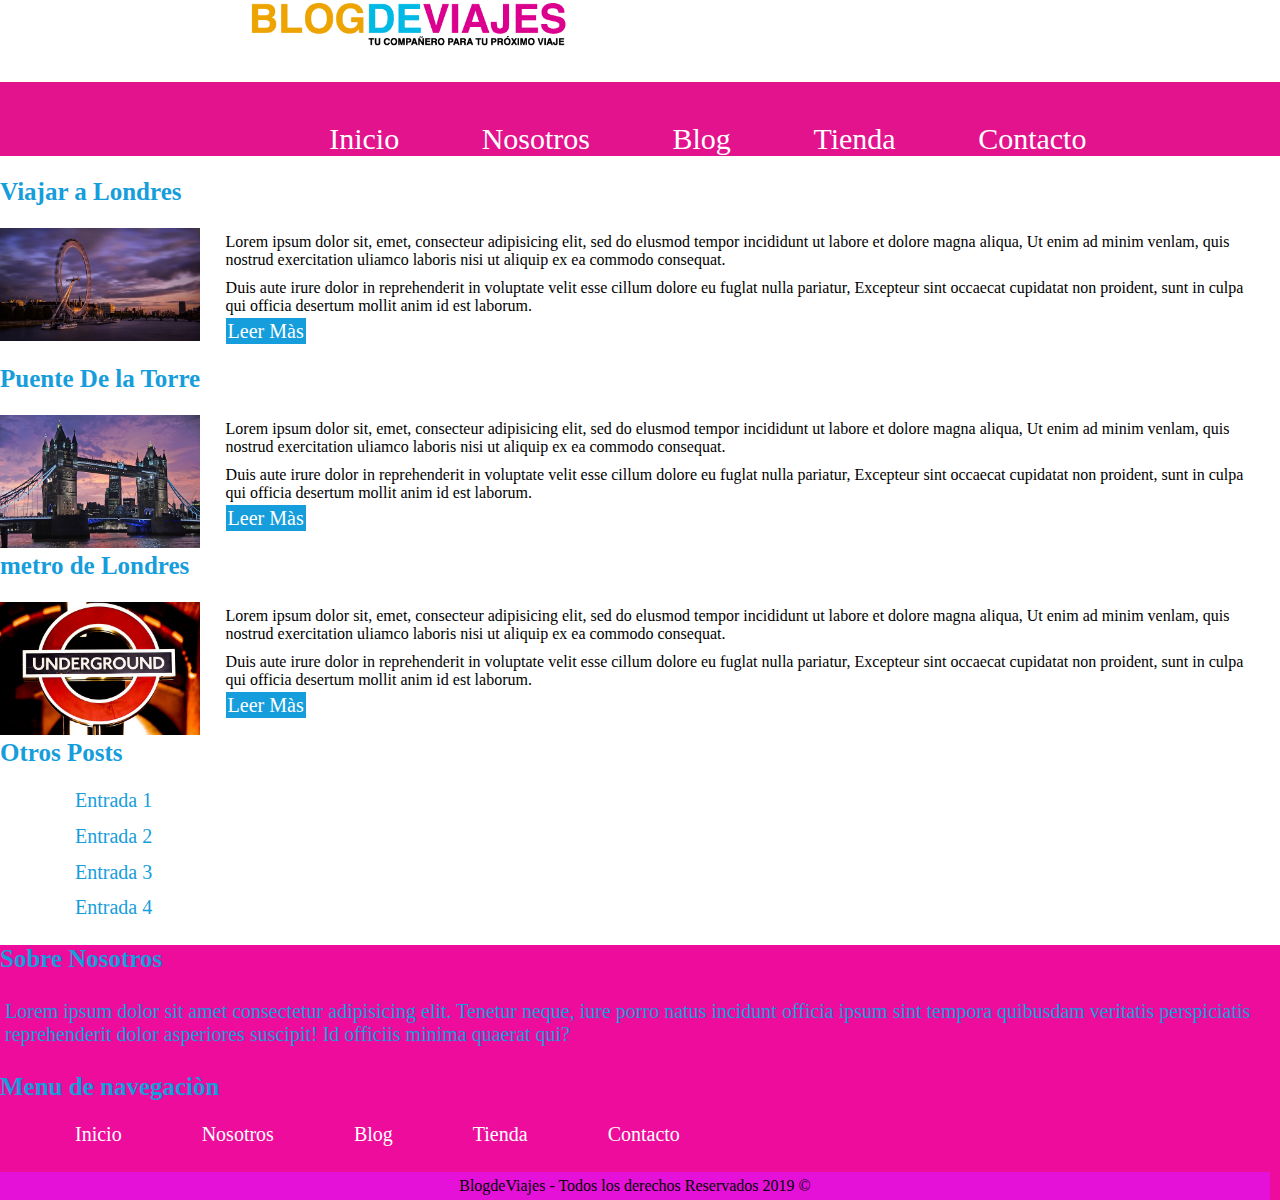
<file: Index.html>
<!DOCTYPE html>
<html lang="en">
<head>
    <meta charset="UTF-8">
    <meta name="viewport" content="width=device-width, initial-scale=1.0">
    <link rel="stylesheet" href="index.css">   
    <title>Document</title>
</head>
<body>
    <header class="siteHeader contenedor">
        <img src="img/logo.png" alt="logotipo">
    </header>

    <div class="barra">
        <a href="#nav" class="mobileMenu">
            <i class="fas fa-ellipsis-v"></i>
        </a>

        <nav id="nav" class="navegacionPrincipal contenedor">
            <a href="#">Inicio</a>
            <a href="#">Nosotros</a>
            <a href="#">Blog</a>
            <a href="#">Tienda</a>
            <a href="#">Contacto</a>

            <a href="#" class="cerrar">
                <i class="fas fa-times"></i>
            </a>
        </nav>
    </div>


    <div class="contenedor clearfix">
        <main class="contenidoPrincipal">
            <article class="entrada">
                <h2>Viajar a Londres</h2>
                <img src="img/imagen_1.jpg" alt="Imagen Viaje a Londres">
                <p>Lorem ipsum dolor sit, emet, consecteur adipisicing elit, sed do elusmod tempor incididunt ut labore et dolore magna aliqua, Ut enim ad minim venlam, quis nostrud exercitation uliamco laboris nisi ut aliquip ex ea commodo consequat.</p>
                <p>Duis aute irure dolor in reprehenderit in voluptate velit esse cillum dolore eu fuglat nulla pariatur, Excepteur sint occaecat cupidatat non proident, sunt in culpa qui officia desertum mollit anim id est laborum.</p>
                <a href="#" class="boton">Leer Màs</a>
            </article>
            <article class="entrada">
                <h2>Puente De la Torre</h2>
                <img src="img/imagen_2.jpg" alt="Imagen Viaje a Londres">
                <p>Lorem ipsum dolor sit, emet, consecteur adipisicing elit, sed do elusmod tempor incididunt ut labore et dolore magna aliqua, Ut enim ad minim venlam, quis nostrud exercitation uliamco laboris nisi ut aliquip ex ea commodo consequat.</p>
                <p>Duis aute irure dolor in reprehenderit in voluptate velit esse cillum dolore eu fuglat nulla pariatur, Excepteur sint occaecat cupidatat non proident, sunt in culpa qui officia desertum mollit anim id est laborum.</p>
                <a href="#" class="boton">Leer Màs</a>
            </article>
            <article class="entrada">
                <h2>metro de Londres</h2>
                <img src="img/imagen_3.jpg" alt="Imagen Viaje a Londres">
                <p>Lorem ipsum dolor sit, emet, consecteur adipisicing elit, sed do elusmod tempor incididunt ut labore et dolore magna aliqua, Ut enim ad minim venlam, quis nostrud exercitation uliamco laboris nisi ut aliquip ex ea commodo consequat.</p>
                <p>Duis aute irure dolor in reprehenderit in voluptate velit esse cillum dolore eu fuglat nulla pariatur, Excepteur sint occaecat cupidatat non proident, sunt in culpa qui officia desertum mollit anim id est laborum.</p>
                <a href="#" class="boton">Leer Màs</a>
               </article>
        </main>
        <aside class="sideral">
            <section class="otrasEntradas">
                <h2>Otros Posts</h2>
                <ul>
                    <li><a href="#">Entrada 1</a></li>
                    <li><a href="#">Entrada 2</a></li>
                    <li><a href="#">Entrada 3</a></li>
                    <li><a href="#">Entrada 4</a></li>
                </ul>
            </section>
        </aside>
    </div><!--.contenedor-->

    <footer class="footerSitio">
        <div class="contenedor clearfix">
            <section class="nosotros">
                <h2>Sobre Nosotros</h2>
                <p>Lorem ipsum dolor sit amet consectetur adipisicing elit. Tenetur neque, iure porro natus incidunt officia ipsum sint tempora quibusdam veritatis perspiciatis reprehenderit dolor asperiores suscipit! Id officiis minima quaerat qui?</p>
            </section>
            <section class="menu">
                <h2>Menu de navegaciòn</h2>
                <nav>
                    <a href="#">Inicio</a>
                    <a href="#">Nosotros</a>
                    <a href="#">Blog</a>
                    <a href="#">Tienda</a>
                    <a href="#">Contacto</a>
                </nav>
            </section>
        </div>
        <p class="copyright">BlogdeViajes - Todos los derechos Reservados 2019 &copy;</p>
    </footer>
</body>
</html>
</file>
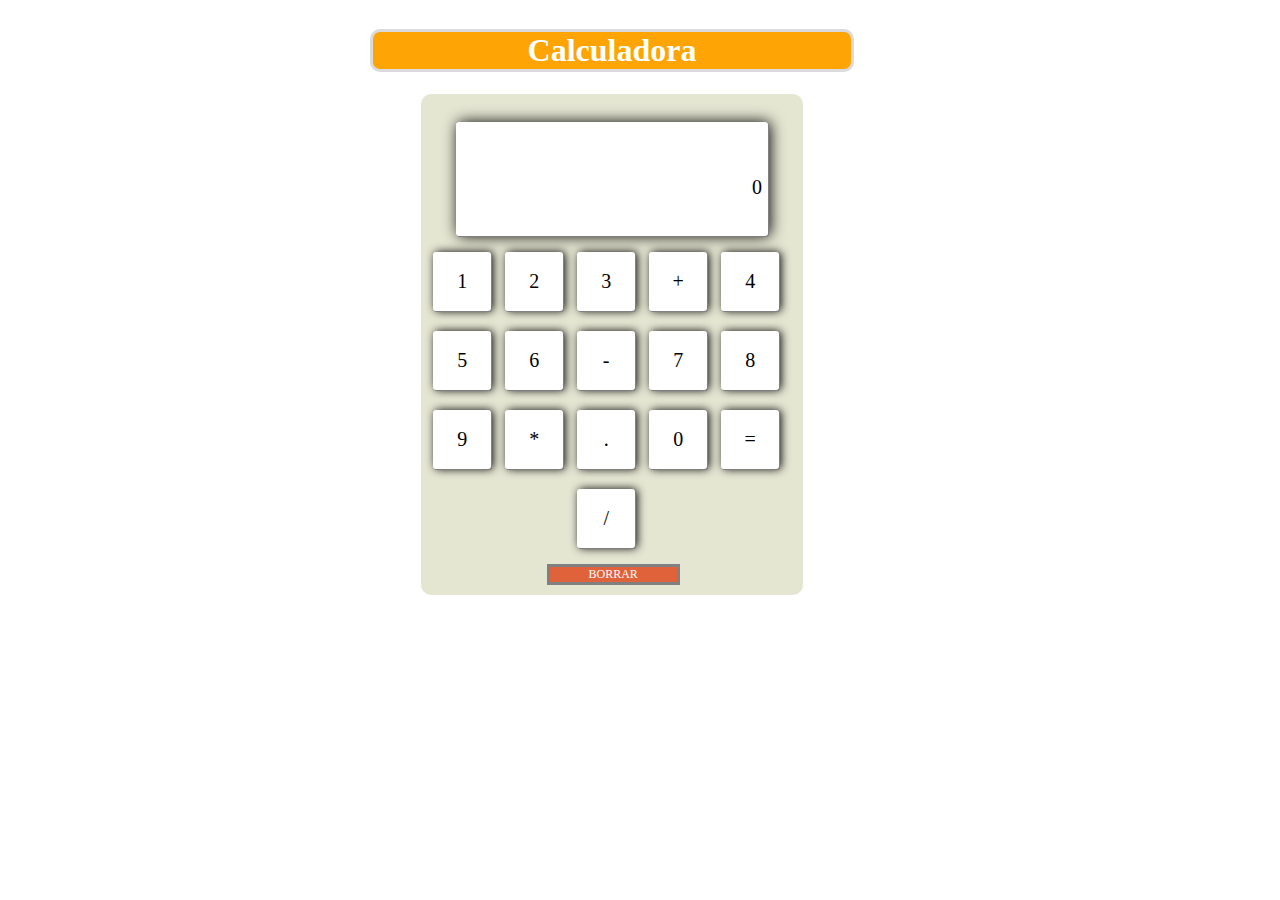
<file: calculadora.html>
<!DOCTYPE html>
<html lang="en">
<head>
    <meta charset="UTF-8">
    <meta name="viewport" content="width=device-width, initial-scale=1.0">
    <meta http-equiv="X-UA-Compatible" content="ie=edge">
    <link rel="stylesheet" href="calculadora.css">
    <title>Calculadora</title>
</head>
<body>
    <center><h1>Calculadora</h1></center>

    <div id="calculadora">

        <div id="operaciones">0</div>

        <ul>
            <li class="numero">1</li>
            <li class="numero">2</li>
            <li class="numero">3</li>
            <li class="signo">+</li>

            <li class="numero">4</li>
            <li class="numero">5</li>
            <li class="numero">6</li>
            <li class="signo">-</li>

            <li class="numero">7</li>
            <li class="numero">8</li>
            <li class="numero">9</li>
            <li class="signo">*</li>

            <li class="decimal">.</li>
            <li class="numero">0</li>
            <li class="numero">=</li>
            <li class="numero">/</li>
        </ul>

        <div id="borra">BORRAR</div>
    </div>
</body>
</html>
</file>
<file: index.css>
*{
    padding: 0px;
    margin: 0px;
    }
     
    .siteHeader{
        margin-left: 15%;
        
    }
    .siteHeader>img{
        height: 20%;
        width: 30%;
        display: flex;
        margin-bottom: 3%;
        margin-left: 5%;
    }
    .barra{
        background:#E3138D;
        padding-left:  14%;
        font-size: 30px;
        display: flex;
        clear: both;
    
    
        
    
    }
    .navegacionPrincipal{
        margin-top: 40px;
    }
   
    a{
        text-decoration:  none;
        color: #FFFFFF;
        padding-left:75px;
        
        
        }
    
        h2{color: #169DDC;
            font-size:25px;
            margin-top:22px; 
            margin-bottom: 22px;
    
        }
    
        .contenedorclearfix{
    margin-top: 5%;
    margin-left: 160%;
    display: inline-flex;
    width:  100%;
    
    
        }
    
    img{
        width: 200px;
        height: 300%;
        float: left;
        margin-right: 2%;
    }
    
    p{
        padding: 5px;
        margin-right: 10px;
    }
    
    article>.boton{
        font-size: 20px;
        background:#169DDC;
        padding: 2px;
        
    
    }
    
    section{
        font-size: 20px;
        color: #169DDC;
    }
      
      .sidebar{
          clear: both;
          width: 70%;
      }
    
     .sidebar,ul,li>a{
         color: #169DDC;
         font-size: 20px;
     }
    
     .sidebar,ul>li{
         list-style: none;
         margin-top: 1%;
     }
    
     .footerSitio{
         background: #ED0C9B;
         
         margin-top: 2%;
     }
     .cosotros>h2{
         color:#FFFFFF;
         display: inline-flex;
         margin-left: 16%;
         margin-bottom: 1%;
         float: left;
    
     }
    
     .cosotros>p{
         color:#FFFFFF;
         text-align: left;
         margin-left: 16%;
        font-size: 10px;
    display: inline-flex;
    float: left;
    margin-right: 60%;
    
     }
    
    .manu>nav{
        text-align: center;
        margin-left: 20%;
            
    }
    
    .manu{
        padding: 0px;
    
    }
    .manu>h2{
    color: #FFFFFF;
    margin-left: 50%;
    padding-top: 20px;
    
    
    }
    
    .footerSitio>p{
         text-align: center;
         background: #E511D9;
         margin-top: 2%;
     }
</file>
<file: calculadora.css>
body{
    position: absolute;
}




h1{
    text-align: center;
    background: #FEA405;
    margin-left: 30%;
    margin-right: 30%;
    color: white;
    border: 3px #DBDBDE solid;
    border-radius: 10px;

}


#calculadora{
    display: block;
    text-align: center;
    padding: 10px;
    background-color: #E5E6D2;
    width: 30%;
    border-radius: 10px;
    margin: 0 auto;
    position: relative;
}




#operaciones{
height: 60px;
background: white;
margin-right: 7%;
margin-left: 7%;
margin-top: 5%;
 padding-top: 15%;
padding-left: 80%;
 font-size: 20px;
 box-shadow: 1px 1px gray, 2px  0 15px black;
 border-radius: 3px;
}

ul{
margin-left: -22%;
margin-right: -5%;
}

.numero,.signo,.decimal{
    display: inline-table;
    background: white;
    list-style: none;
    text-align: center;
    padding: 18px;
    margin-left: 10px;
    font-size: 20px;
    margin-bottom: 20px;
    width: 22px;
    height: 22px;
    box-shadow: 1px 1px gray,2px  0 10px black;
    border-radius: 3px;
    
 
}

#borra{
    margin-top: -20px;
   color: white;
   background: #DF623A;
   border: 3px gray solid;
   position: relative;
   width: 35%;
   margin-left: 32%;
   font-size: 12px;
}



li:hover {
    background: yellow;
  }
 
li:active{
 background: orange;
 color: blue;
}
</file>
